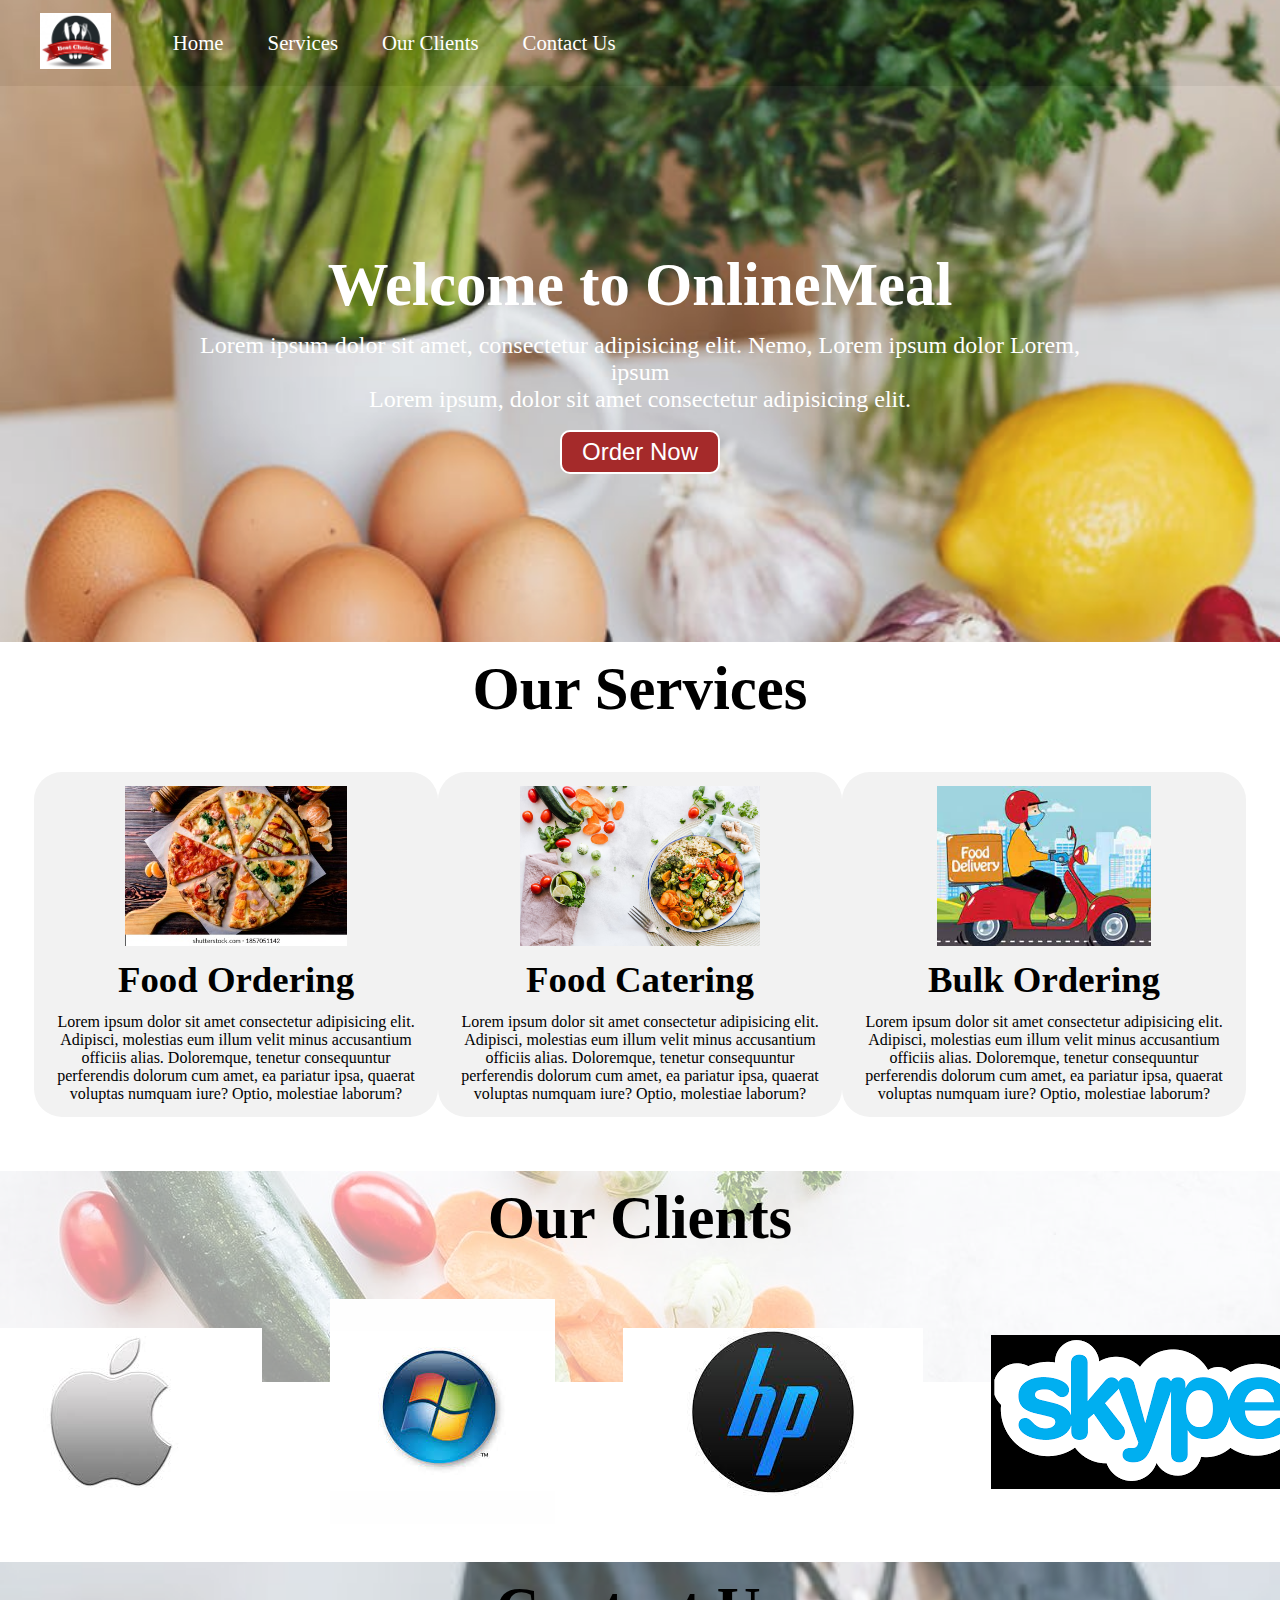
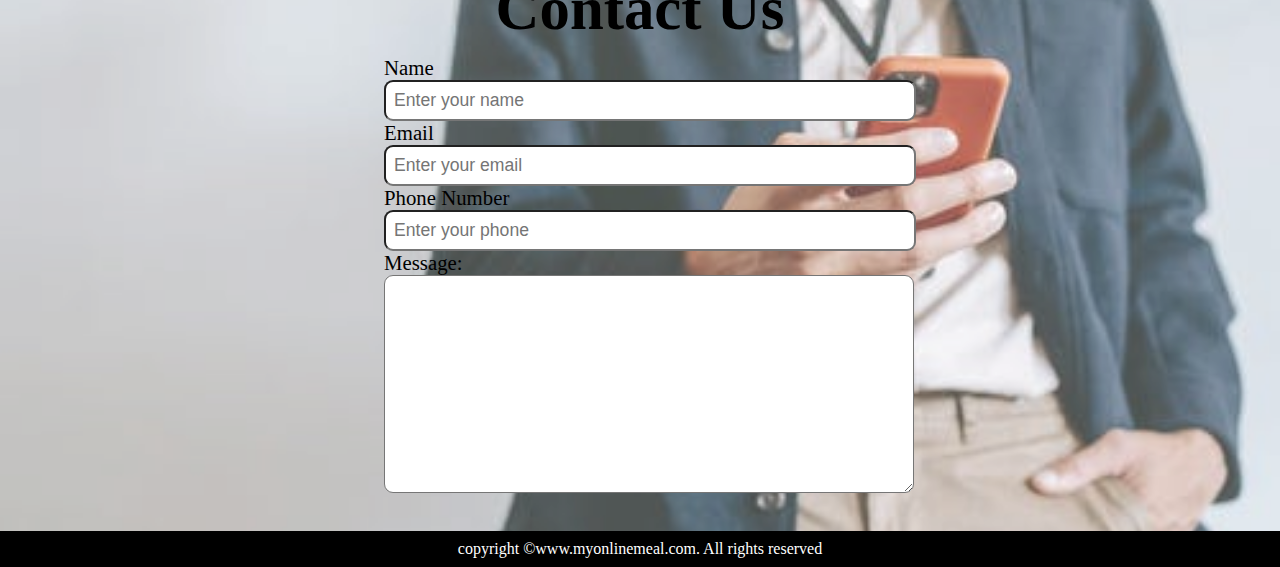
<file: project2html/index.html>
<!DOCTYPE html>
<html lang="en">

<head>
    <meta charset="UTF-8">
    <meta name="viewport" content="width=device-width, initial-scale=1.0">
    <meta http-equiv="X-UA-Compatible" content="ie=edge">
    <title>Best Online Food Delivery Service in India | MyOnlineMeal.com</title>
    <link rel="stylesheet" href="style.css">
    <!-- <link rel="styelsheet" media="screen and (max-width:1170px)"href="phone.css"> -->
    
</head>

<body>
    <nav id="navbar">
        <div id="logo">
            <img src="logo2.jpg" alt="MyOnlineMeal.com">
        </div>
        <ul>
            <li class="item"><a href="#home">Home</a></li>
            <li class="item"><a href="#services-container">Services</a></li>
            <li class="item"><a href="#client-section">Our Clients</a></li>
            <li class="item"><a href="#contact">Contact Us</a></li>
        </ul>
    </nav>
    <section id="home">
        <h1 class="h-primary">Welcome to OnlineMeal</h1>
        <p>Lorem ipsum dolor sit amet, consectetur adipisicing elit. Nemo, Lorem ipsum dolor Lorem, ipsum </p>
        <p>Lorem ipsum, dolor sit amet consectetur adipisicing elit. </p>
        <button class="btn">Order Now</button>
    </section>
    <section class="services-container">
        <h1 class="h-primary center">Our Services</h1>
        <div id="services">
            <div class="box">
            <img src="1.png" alt="">
            <h2 class="h-secondary center">Food Ordering</h2>
            <p class="center">Lorem ipsum dolor sit amet consectetur adipisicing elit. Adipisci, molestias eum illum velit minus accusantium officiis alias. Doloremque, tenetur consequuntur perferendis dolorum cum amet, ea pariatur ipsa, quaerat voluptas numquam iure? Optio, molestiae laborum?</p>
        </div>
        <div class="box">
            <img src="bg.jpeg" alt="">
            <h2 class="h-secondary center">Food Catering</h2>
            <p class="center">Lorem ipsum dolor sit amet consectetur adipisicing elit. Adipisci, molestias eum illum velit minus accusantium officiis alias. Doloremque, tenetur consequuntur perferendis dolorum cum amet, ea pariatur ipsa, quaerat voluptas numquam iure? Optio, molestiae laborum?</p>
        </div>
        <div class="box">
            <img src="fd.png" alt="">
            <h2 class="h-secondary center">Bulk Ordering</h2>
            <p class="center">Lorem ipsum dolor sit amet consectetur adipisicing elit. Adipisci, molestias eum illum velit minus accusantium officiis alias. Doloremque, tenetur consequuntur perferendis dolorum cum amet, ea pariatur ipsa, quaerat voluptas numquam iure? Optio, molestiae laborum?</p>
        </div>
        </div>
    </section>
    <section id="client-section">
        <h1 class="h-primary center">Our Clients</h1>
        <div id="clients">
            <div class="client-item">
                <img src="ap.png" alt="Our Clients">
            </div>
            <div class="client-item">
                <img src="ms.png" alt="Our Clients">
            </div>
            <div class="client-item">
                <img src="hp.png" alt="Our Clients">
            </div>
            <div class="client-item">
                <img src="sky.png" alt="Our Clients">
            </div>
        </div>
    </section>
    <section id="contact">
        <h1 class="h-primary center">Contact Us</h1>
        <div id="contact-box">
            <form action=""> 
                <div class="form-group">
                    <label for="name">Name</label>
                    <input type="text" name="name" id="name" placeholder="Enter your name">
                </div> 
                <div class="form-group">
                    <label for="email">Email</label>
                    <input type="email" name="name" id="email" placeholder="Enter your email">
                </div> 
                <div class="form-group">
                    <label for="phone">Phone Number</label>
                    <input type="phone" name="phone" id="name" placeholder="Enter your phone">
                </div>
             <div class="form-group">
                <label for="message">Message:</label>
                <textarea name="message" id="message" cols="30" rows="10"></textarea>
            </div>
            </form>
        </div>
    </section>
    <footer>
        <div class="center">
            copyright &copy;www.myonlinemeal.com. All rights reserved
        </div>
    </footer>

    </body>
    </html>
</file>
<file: project2html/phone.css>
#home{
    height:370px;
    padding:3px 28px;
    

}
#home::before{
    height:480px;
}
#services{
    flex-direction: column;

}
#services .box{

}
#clients{
    flex-wrap: wrap;

}
#navbar{
    flex-direction: column;
}
#home p{
    font-size: 13px;
}
.h-primary{
    font-size: 26px;
}
#navbar ul li a{
    font-size: 1rem;
    padding:0px 7px;
    padding-bottom: 8px;
}
.btb{
    font-size: 13px;
    padding:4px 8px;
}
#clients img{
    width:66px;
    padding:2px 6px;
}
</file>
<file: project2html/style.css>
/*CSS Reset*/
*{
    margin:0;
    padding:0;

}
/* CSS Variable */
:root{
    --navbar-height:59px;

}
/*Navigation Bar*/
#navbar{
    display:flex;
    align-items:center;
    position:relative;
    top:0px;

}
/*Navigation bar:Logo and Image*/
#logo{
    margin:10px 35px;


}
#logo img{
    margin:3px 5px;
    height:56px;

}
/* Navigation Bar:List Styling */

#navbar ul{
    display:flex;
}
#navbar::before{
    content:"";
    background-color: black;
    position:absolute;
    top:0px;
    left:0px;
    height:100%;
    width:100%;
    z-index: -1;
    opacity:.4;


}
#navbar ul li{
    /* color:white; */
    list-style: none;
    font-size: 1.3rem;

}
#navbar ul li a{
    color:white;
    display:block;
    padding:3px 22px;
    border-radius: 20px;
    text-decoration: none;
} 
#navbar ul li a:hover{
    color:black;
    background-color: white;
    
}
/*home section*/
#home{
    display:flex;
    flex-direction: column;
    padding:3px 200px;
    height:550px;
    justify-content: center;
    align-items: center;
}
#home::before{
    content: "";
    position:absolute;
    background: url('bg2.png') no-repeat center center/cover;
    height:642px;
    top:0px;
    left:0px;
    width:100%;
    z-index: -1;
    opacity:.89;
}

#home h1{
    color:white;
    text-align: center;
    
}
#home p{
    color:white;
    text-align: center;
    font-size: 1.5rem;
}
/* utility clases */
.h-primary{
    font-size: 3.8rem;
    padding:12px;

}
.h-secondary{
    font-size: 2.3rem;
    padding:12px;

}
.btn{
    padding:6px 20px;
    border:2px solid white;
    background-color: brown;
    color:white;
    margin:17px ;
    font-size: 1.5rem;
    border-radius: 10px;
    cursor:pointer;
}
.center{
    text-align: center;
}


#services{
    margin:34px;
    display:flex;
    /* height:50%; */
    /* border:2px solid red; */
    

}
#services .box{
    /* border:2px solid yellow; */
    padding:14px;
    margin:2px 0px;
    margin-bottom: 20px;
    border-radius:28px;
    background:#f2f2f2 ;

}
#services .box img{
    height:160px;
    margin:auto;
    display:block;
}
#client-section{
    
    position:relative;

}
#client-section::before{
    content:"";
    position:absolute;
    background: url('bg.jpeg');
    width:100%;
    height:54%;
    z-index: -1;
    opacity:0.4;
}
#clients{
    display: flex;
    justify-content: center;
    align-items: center;
}

.client-item{
    padding:34px;
}
#client img{
    height:auto;
}
#contact{
    position:relative;

}
#contact::before{
    content:"";
    position:absolute;
    width:100%;
    height:100%;
    z-index: -1;
    opacity: .7;
    background: url('contact.jpeg') no-repeat center center/cover;
}
footer{
    background: black;
    color:white;
    padding:9px 20px;
}
#contact-box input,
#contact-box textarea{
    width:100%;
    padding:0.5rem;
    border-radius: 9px;
    font-size: 1.1rem;
}
#contact-box{
    display:flex;
    justify-content: center;
    align-items: center;
    padding-bottom: 34px;
}
#contact-box form{
    width:40%;

}
#contact-box label{
    font-size: 1.3rem;
}
</file>
